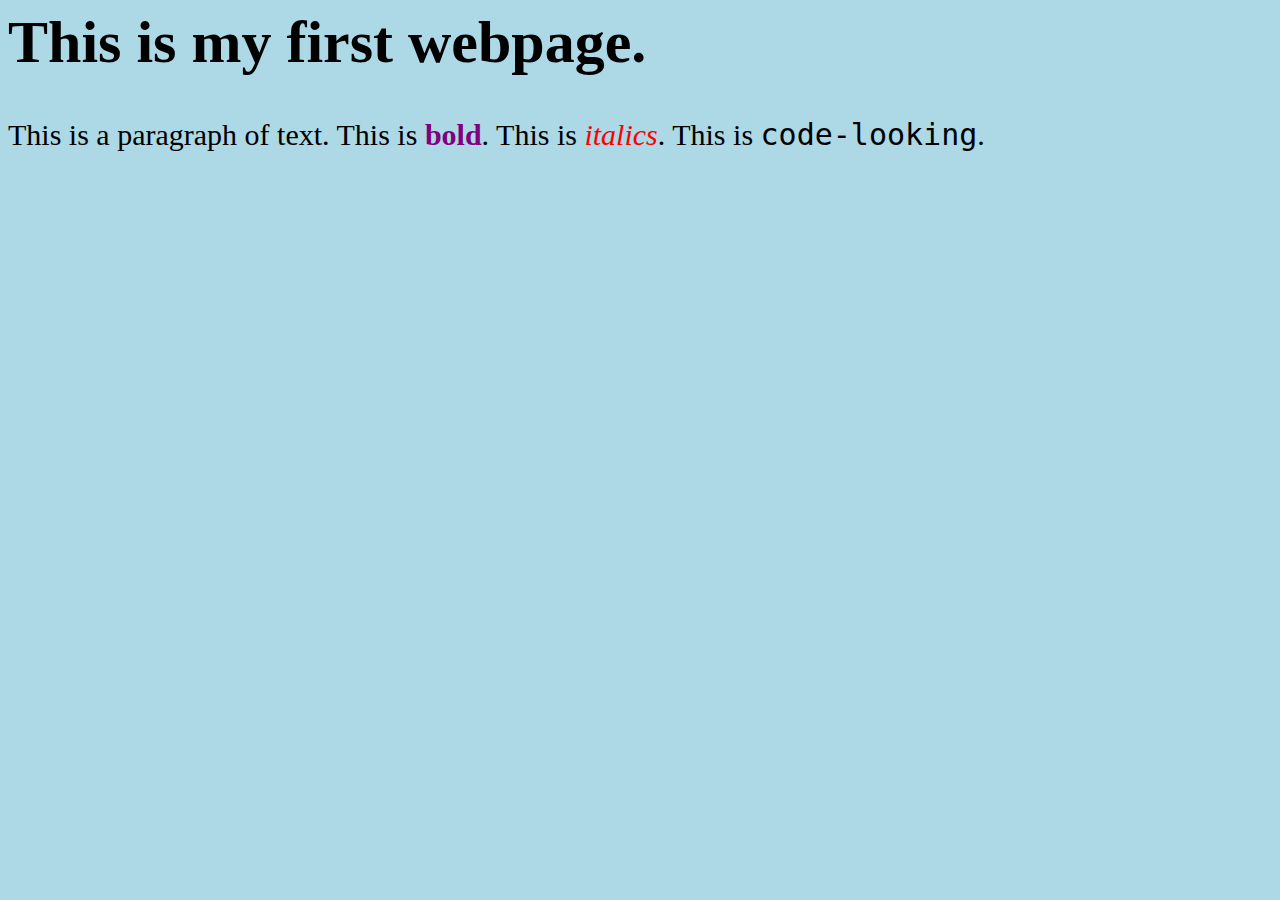
<file: hello.html>
<html>
    <head>
        <title>Hello, world</title>
        <style>
            body {
                background-color: lightblue;
                font-size: 30px;
            }

            em {
                color:red; 
            }

            strong{ 
                color: purple;   
            }

        </style>
    </head>
    <body>
        <h1>This is my first webpage.</h1>
        <p>This is a paragraph of text. This is <strong>bold</strong>. 
        This is <em>italics</em>. This is <code> code-looking</code>.
        </p>
    </body>
</html>
</file>
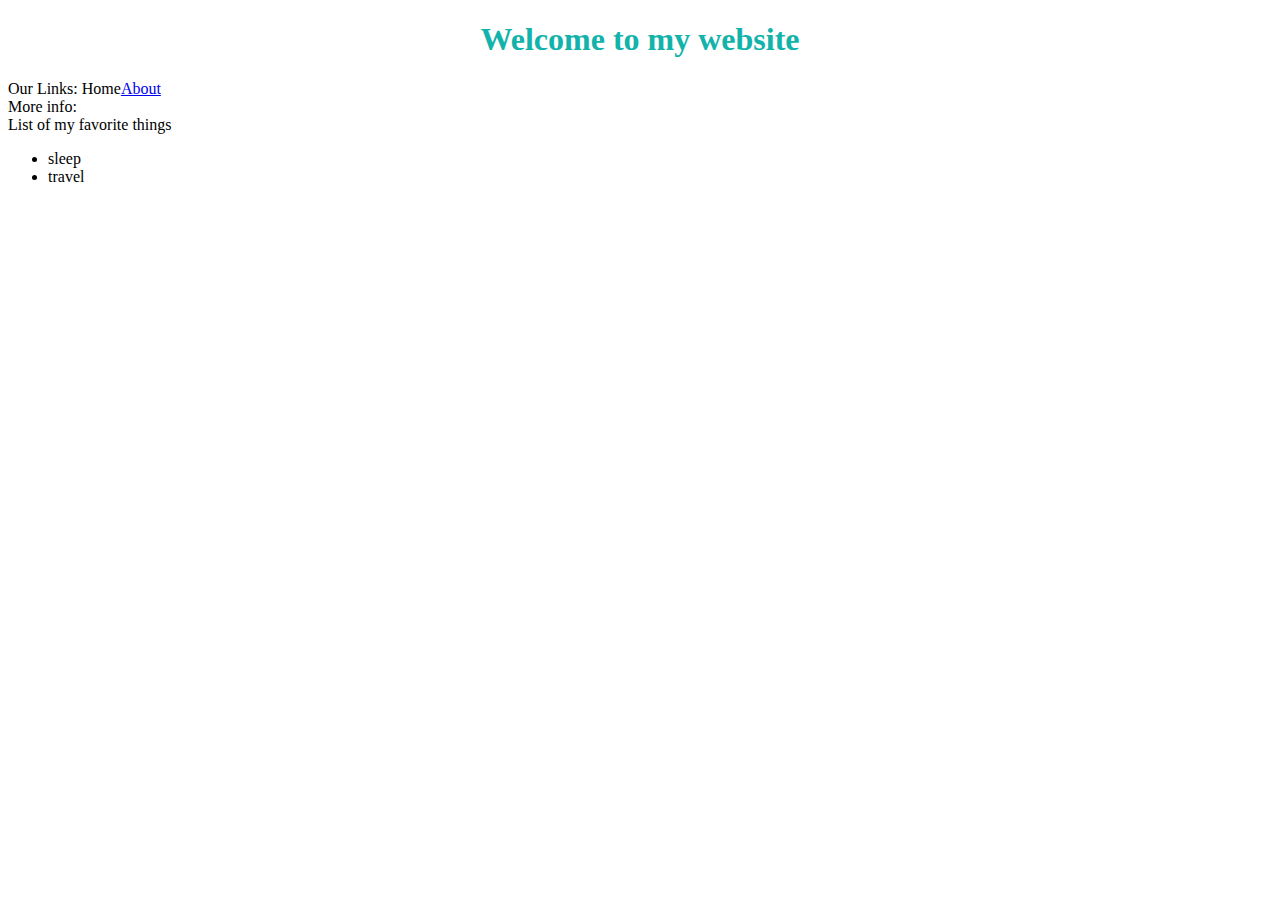
<file: index1.html>
<!DOCTYPE html>
<html lang="en">
<head>
    <meta charset="UTF-8">
    <meta http-equiv="X-UA-Compatible" content="IE=edge">
    <meta name="viewport" content="width=device-width, initial-scale=1.0">
    <title>Ellie's Site</title>
    <link rel="stylesheet" href="style.css">
    <link rel="preconnect" href="http://fonts.gstatic.com">
    <link href="https://fonts.googleapis.com/css2?family=Limelight&family=Roboto:wght@100&display=swap" rel="stylesheet">
</head>
<body>
    <header>
        <h1>Welcome to my website</h1>
        <div>Our Links: <span>Home</span><span><a href="about.html">About</a></span></span></div>
        <div>More info:</div>       
        </div>
    </header>
    <div> List of my favorite things
        <ul>
            <li>sleep</li>
            <li>travel</li>
        </ul>
</body>
</html>
</file>
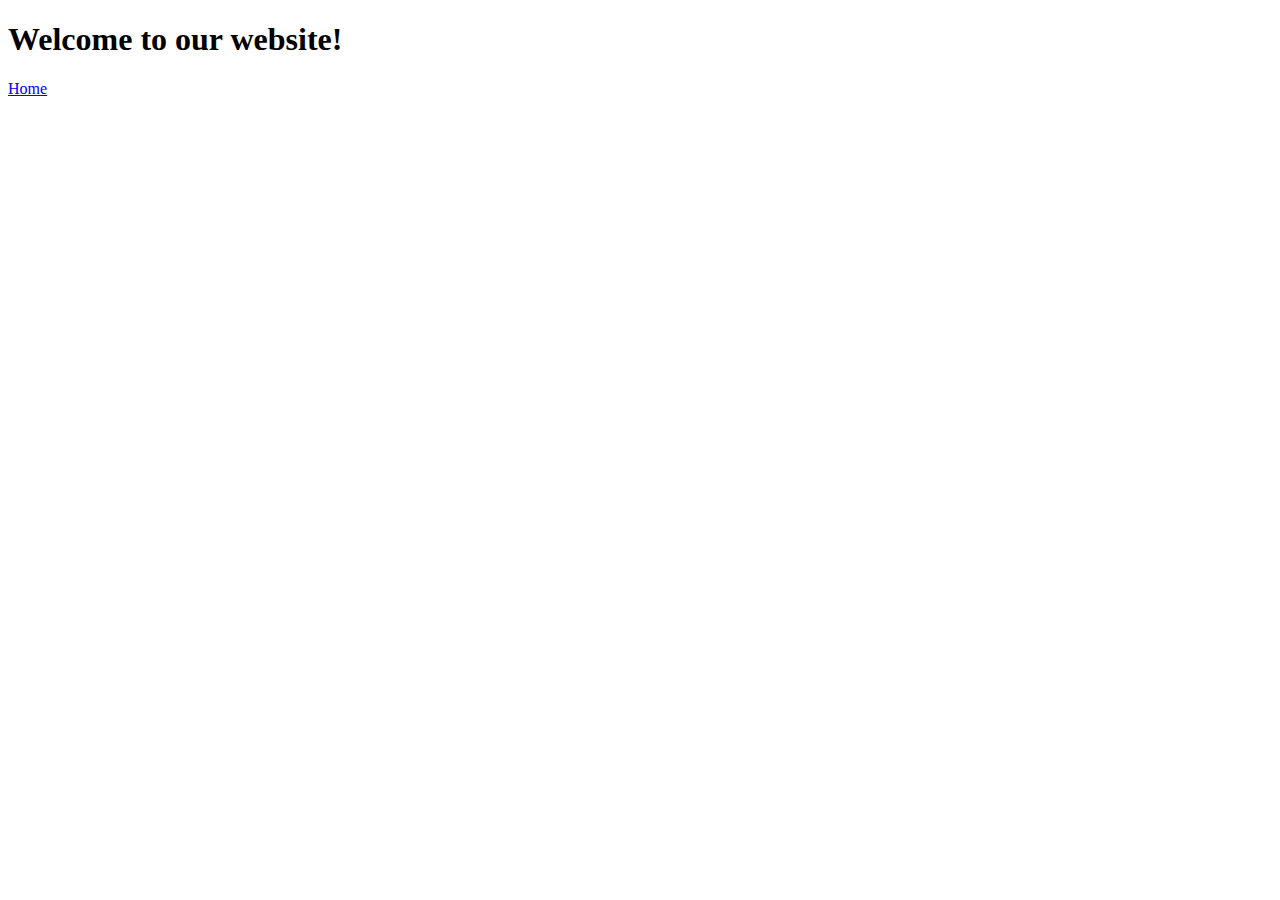
<file: Umut.html>
<!DOCTYPE html>
<html lang="en">
<head>
    <meta charset="UTF-8">
    <meta http-equiv="X-UA-Compatible" content="IE=edge">
    <meta name="viewport" content="width=device-width, initial-scale=1.0">
    <title>Introduction</title>
</head>
<body>
    <header>
        <h1>Welcome to our website! </h1>
    </header>
    <body>
        <a href="index.HTML">Home</a>
    
    </body>
</body>
</html>
</file>
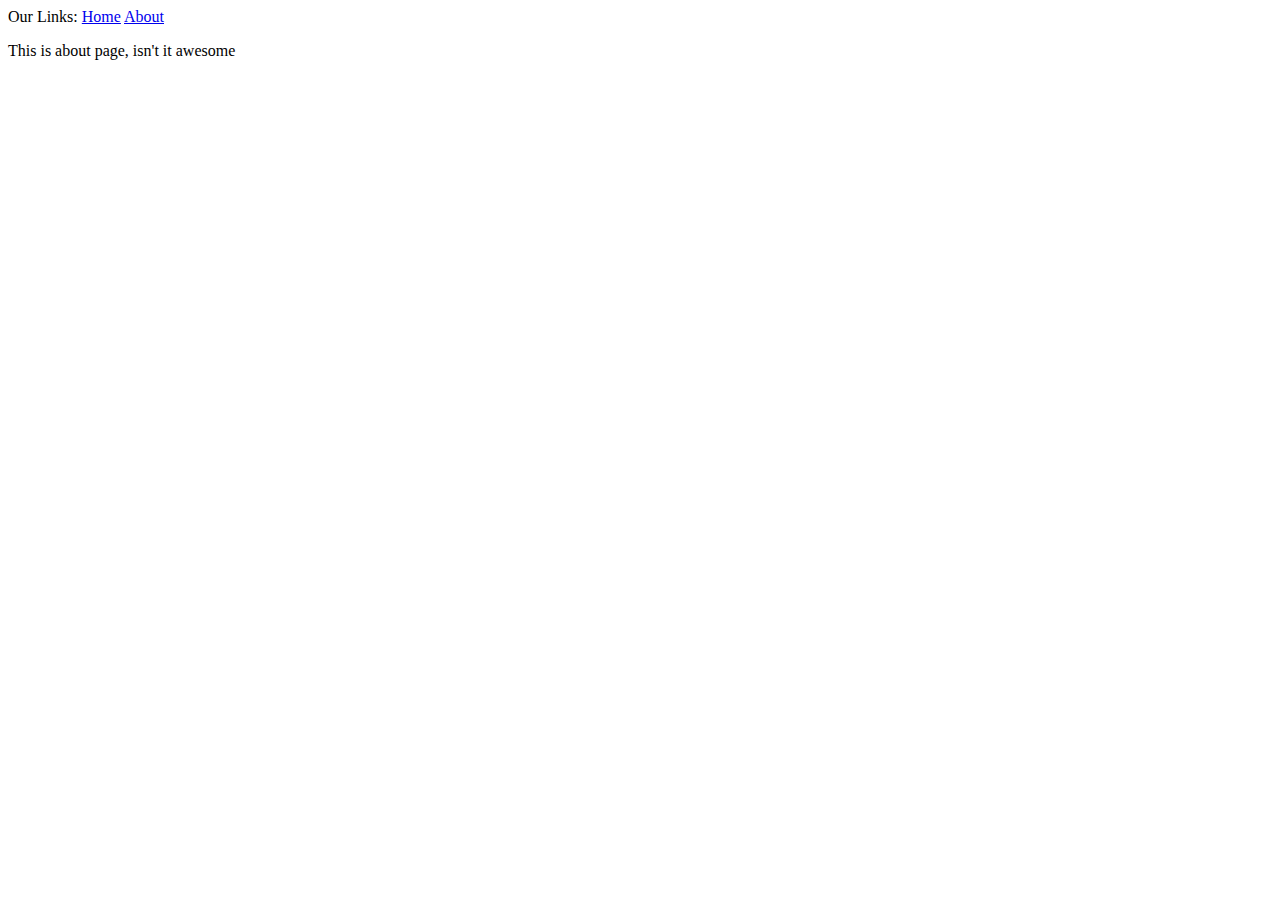
<file: Week 1/about.html>
<!DOCTYPE html>
<html lang="en">
<head>
    <meta charset="UTF-8">
    <meta http-equiv="X-UA-Compatible" content="IE=edge">
    <meta name="viewport" content="width=device-width, initial-scale=1.0">
    <title>About</title>
</head>
<body>
    <div>Our Links: <span>
        <a href ="index.html">Home</a>
    </span>
    <span>
        <a href = "about.html">About</a>
    </span>
    </div>
    <p>This is about page, isn't it awesome</p>

</body>
</html>
</file>
<file: style.css>
h1{
color: rgb(19, 179, 171);
text-align: center;
}


.Ellie.JPEG{
    width: 200px;
    height: 200px;
}
</file>
